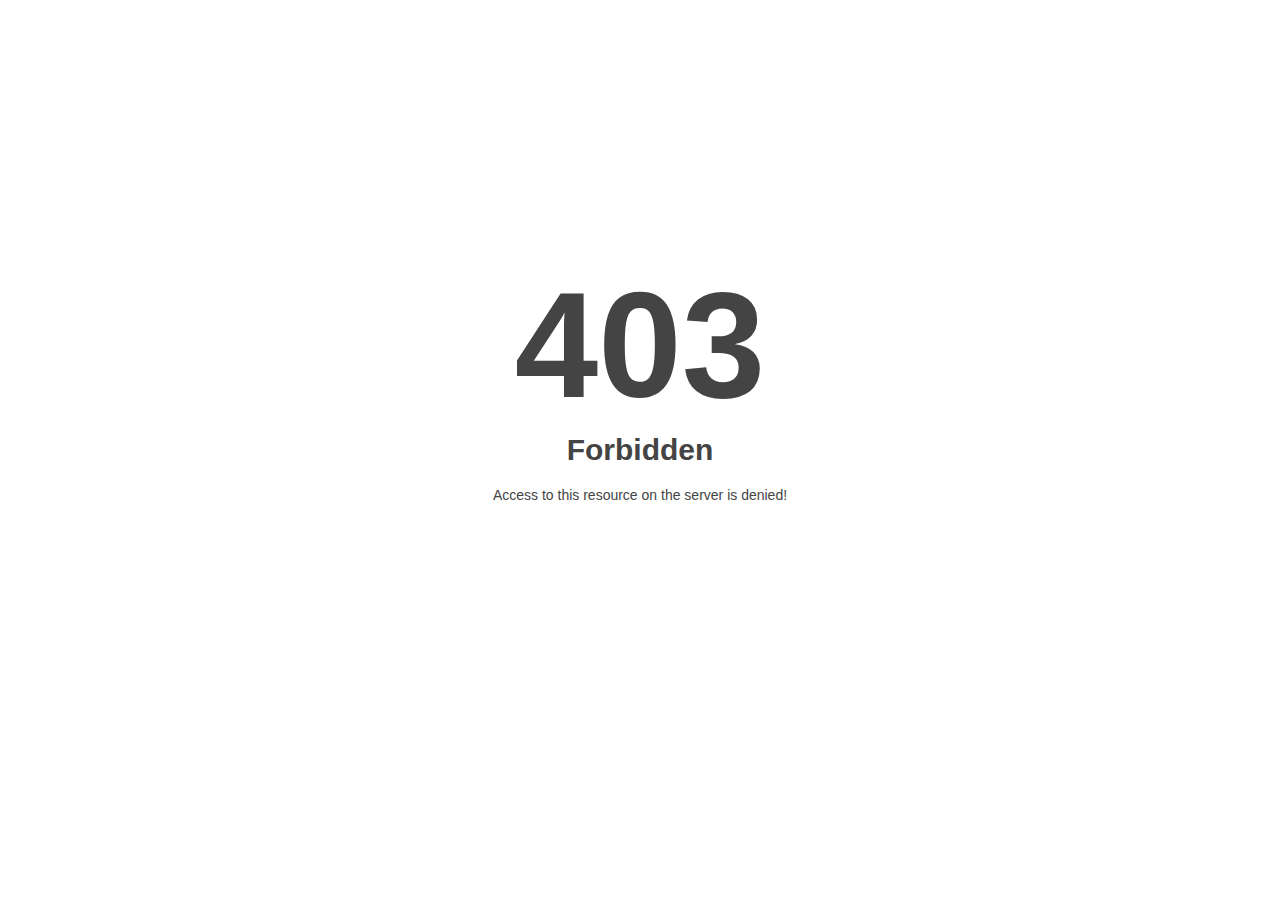
<file: Angle 2/assets/fonts/index.html>
<!DOCTYPE html>
<html style="height:100%">
<head>
<meta name="viewport" content="width=device-width, initial-scale=1, shrink-to-fit=no" />
<title> 403 Forbidden
</title></head>
<body style="color: #444; margin:0;font: normal 14px/20px Arial, Helvetica, sans-serif; height:100%; background-color: #fff;">
<div style="height:auto; min-height:100%; ">     <div style="text-align: center; width:800px; margin-left: -400px; position:absolute; top: 30%; left:50%;">
        <h1 style="margin:0; font-size:150px; line-height:150px; font-weight:bold;">403</h1>
<h2 style="margin-top:20px;font-size: 30px;">Forbidden
</h2>
<p>Access to this resource on the server is denied!</p>
</div></div></body></html>
</file>
